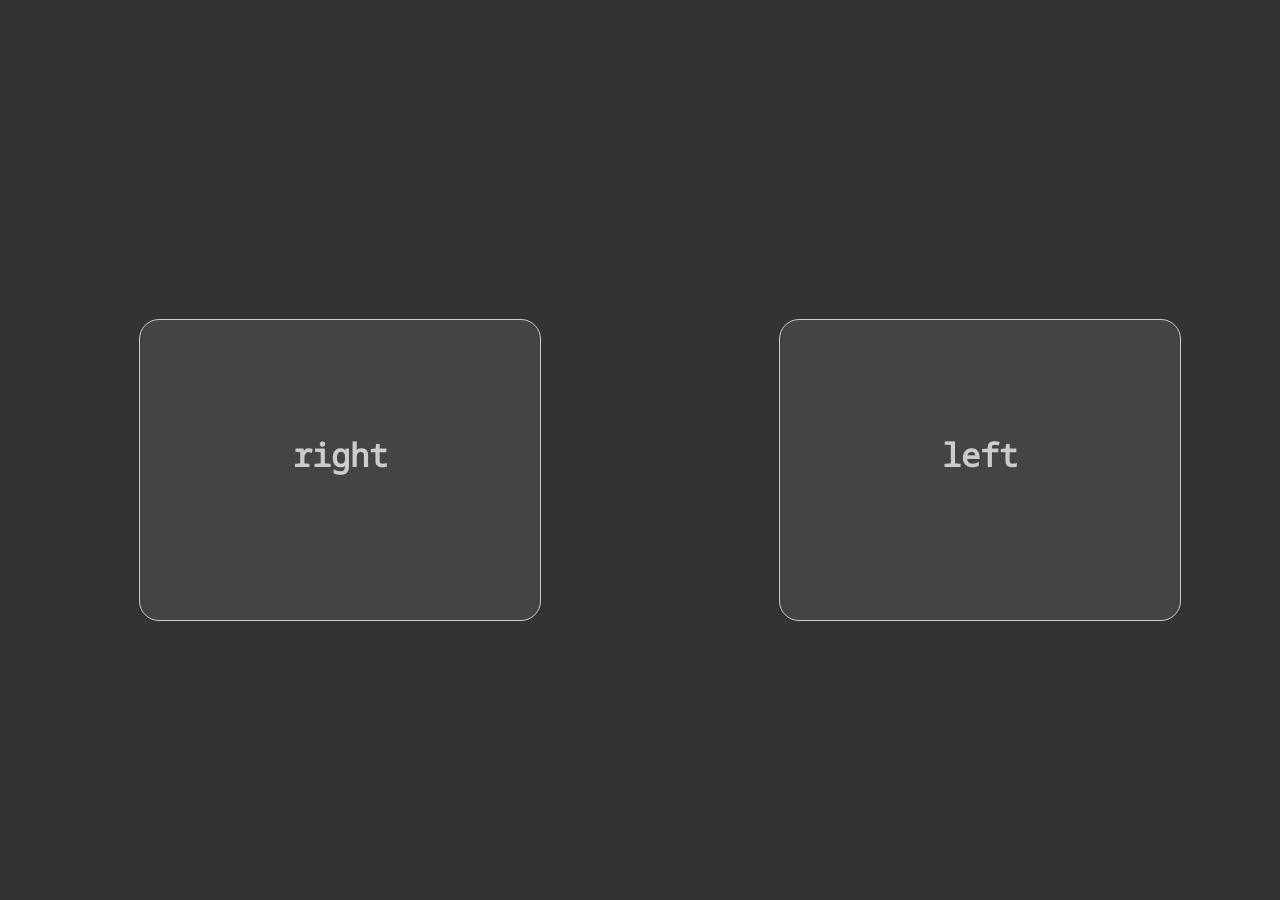
<file: index.html>
<!DOCTYPE html>
<html lang="en">
    <head>
        <title>Homepage</title>
        <link rel="stylesheet" href="css/style.css">
        <link rel="icon" href="assets/favicon/favicon.png">
    </head>
    <body>
        <div class="full-viewport">
            <div class="window" id="personal">
                <h1>left</h1>
                <p></p>
            </div>
            <div class="window" id="professional">
                <h1>right</h1>
                <p></p>
            </div>
        </div>
        <script src="app.js"></script>
    </body>
</file>
<file: css/style.css>
@font-face {
    font-family: 'NotoSansMono';
    src: url('../assets/fonts/Noto_Sans_Mono/static/NotoSansMono-Regular.ttf') format('truetype');
}

body {
    background: #222222;
    font-family: 'NotoSansMono', monospace;
    color: #CCCCCC;
    margin: 0;
    padding: 0;
}
.full-viewport {
    width: 100vw;
    height: 100vh;
    background: #333333;
    overflow: hidden;
}
.window {
    width: 400px;
    height: 300px;
    background: #444444;
    position: absolute;
    top: 50%;
    left: 50%;
    transform: translate(-50%, -50%);
    border: #CCCCCC 1px solid;
    border-radius: 20px;
    user-select: none;
    margin: 20px;
    display: flex;
    flex-direction: column;
    justify-content: center;
    align-items: center;
}
#personal {
   left: 75%;
}
#professional {
    left: 25%;
}
</file>
